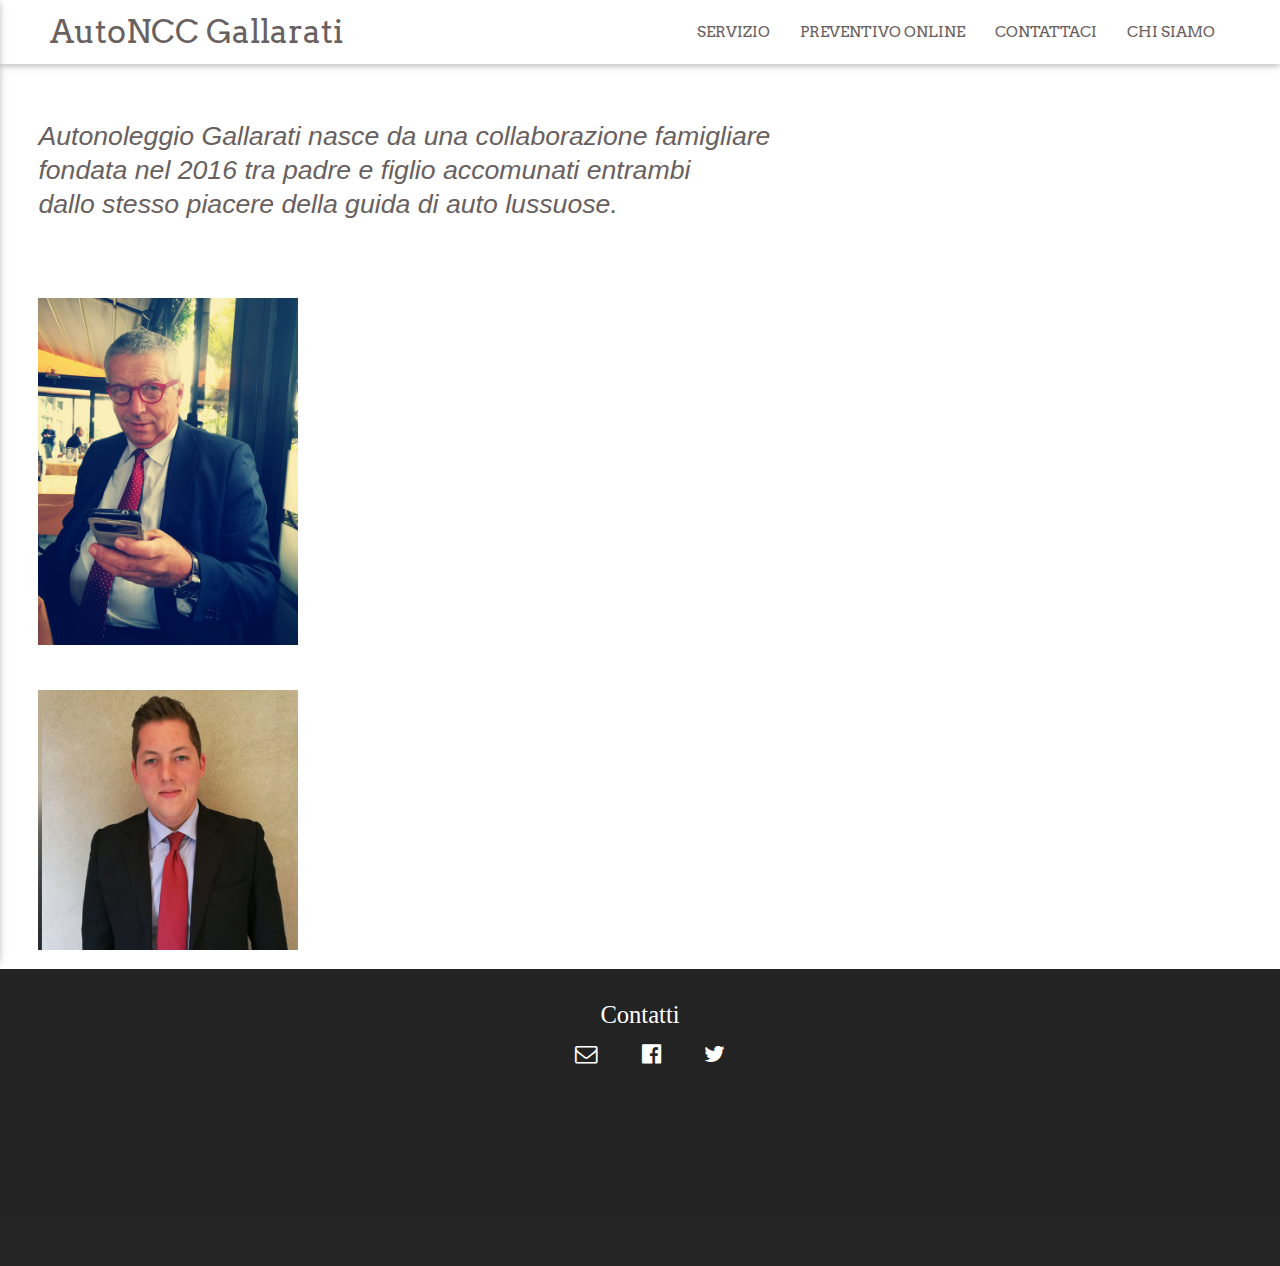
<file: chi_siamo.html>
<!DOCTYPE HTML>
<HTML>
<HEAD>
	<meta http-equiv="Content-Type" content="text/html; charset=UTF-8"/>
  <meta name="viewport" content="width=device-width, initial-scale=1, maximum-scale=1.0, user-scalable=no"/>
  <title>Autoservice Gallarati | autonoleggio con conducente, transfer e disposizione per eventi</title>
  <meta name="description" content="Noleggia un auto con conducente, quando desideri e ovunque tu sia a prezzi convenienti"/> 

  <!-- CSS  -->
  <link href="https://fonts.googleapis.com/icon?family=Material+Icons" rel="stylesheet">
  <link href="css/materialize.css" type="text/css" rel="stylesheet" media="screen,projection"/>
  <link href="css/style.css" type="text/css" rel="stylesheet" media="screen,projection"/>

<!-- google fonts-->
  <link href="https://fonts.googleapis.com/css?family=Arvo:400i|Handlee" rel="stylesheet">

  <!-- fonts awesome-->
  <link rel="stylesheet" href="font-awesome/css/font-awesome.min.css">
	
	
	
</HEAD>
<BODY LANG="it-IT" DIR="LTR">

<!--sumome-->
<script src="//load.sumome.com/" data-sumo-site-id="ecab256ad79005ec020a02e7274d483045ebe5875250c54cc8be2572bfbb3ebf" async="async"></script>

<!-- fixed navbar-->
  <div class="navbar-fixed">
    <nav>
      <div class="nav-wrapper white">
        <a href="index.html" class="brand-logo">AutoNCC Gallarati</a>
        <a href="#" data-activates="mobile-demo" class="button-collapse"><i class="material-icons">menu</i></a>
        <ul class="right hide-on-med-and-down">
          <li><a href="servizi.html">SERVIZIO</a></li>
          <li><a href="https://autoservicegallarati.typeform.com/to/vzFYpQ" data-mode="2" target="_blank">PREVENTIVO ONLINE</a></li>
          <li><a href="con_tattaci.html">CONTATTACI</a></li>
          <li><a href="chi_siamo.html">CHI SIAMO</a></li>
        </ul>
      <ul class="side-nav" id="mobile-demo">
        <li><a href="servizi.html">SERVIZIO</a></li>
          <li><a href="https://autoservicegallarati.typeform.com/to/vzFYpQ" data-mode="2" target="_blank">PREVENTIVO ONLINE</a></li>
          <li><a href="con_tattaci.html">CONTATTACI</a></li>
          <li><a href="chi_siamo.html">CHI SIAMO</a></li>
        </ul>
      </ul>
      </div>
    </nav>
  </div>

<div class= "container-pers">
<P STYLE="margin-top: 1.5cm"> <p align="left"><FONT COLOR="#696060"><FONT FACE="Arimo, sans-serif"><FONT SIZE=5 STYLE="font-size: 20pt"><I><SPAN STYLE="font-weight: normal">Autonoleggio
Gallarati nasce da una collaborazione famigliare<br>fondata nel 2016 tra
padre e figlio accomunati entrambi<br> dallo stesso piacere della guida
di auto lussuose.</SPAN></I></FONT></FONT></FONT></P>
<p style="margin-bottom: 2cm"></p>
</div>

<!--foto-->
<div class="container-pers">
<img class="materialboxed" data-caption="CEO" width="260" src="chi_siamo_html_492e9519.jpg"><br><br>

  
  <div class="margin-bottom:1cm"><img class="materialboxed" data-caption="The great driver" width="260"  style="margin-bottom:0.5cm" src="chi_siamo_html_63.jpg"></div>
</div>

  

<!--footer-->
  <footer class="page-footer ">
    <div class="container">
      <div class="row">
        <div class="col l12 s12 center">
          <h5 class="white-text">Contatti</h5>
          <a href="mailto:autorentgallarati@libero.it" class="social-icon"><i class="fa fa-envelope-o"></i></a>
         <a href="https://www.facebook.com" class="social-icon"><i class="fa fa-facebook-official" aria-hidden="true"></i></a>
         <a href="https://twitter.com" class="social-icon"><i class="fa fa-twitter" aria-hidden="true"></i>
          <p class="grey-text text-lighten-4"></p>


        </div>
        
      </div>
    </div>
    <div class="footer-copyright">
      <div class="container">
     2017 &copyright <a class="brown-text text-lighten-3" href="http://materializecss.com">hp</a>
      </div>
    </div>
  </footer>
 
 <!--  Scripts-->
  <script src="https://code.jquery.com/jquery-2.1.1.min.js"></script>
  <script src="js/materialize.js"></script>
  <script src="js/init.js"></script>
  <script>(function(){var qs,js,q,s,d=document,gi=d.getElementById,ce=d.createElement,gt=d.getElementsByTagName,id='typef_orm',b='https://s3-eu-west-1.amazonaws.com/share.typeform.com/';if(!gi.call(d,id)){js=ce.call(d,'script');js.id=id;js.src=b+'share.js';q=gt.call(d,'script')[0];q.parentNode.insertBefore(js,q)}id=id+'_';if(!gi.call(d,id)){qs=ce.call(d,'link');qs.rel='stylesheet';qs.id=id;qs.href=b+'share-button.css';s=gt.call(d,'head')[0];s.appendChild(qs,s)}})()</script>


</BODY>
</HTML>
</file>
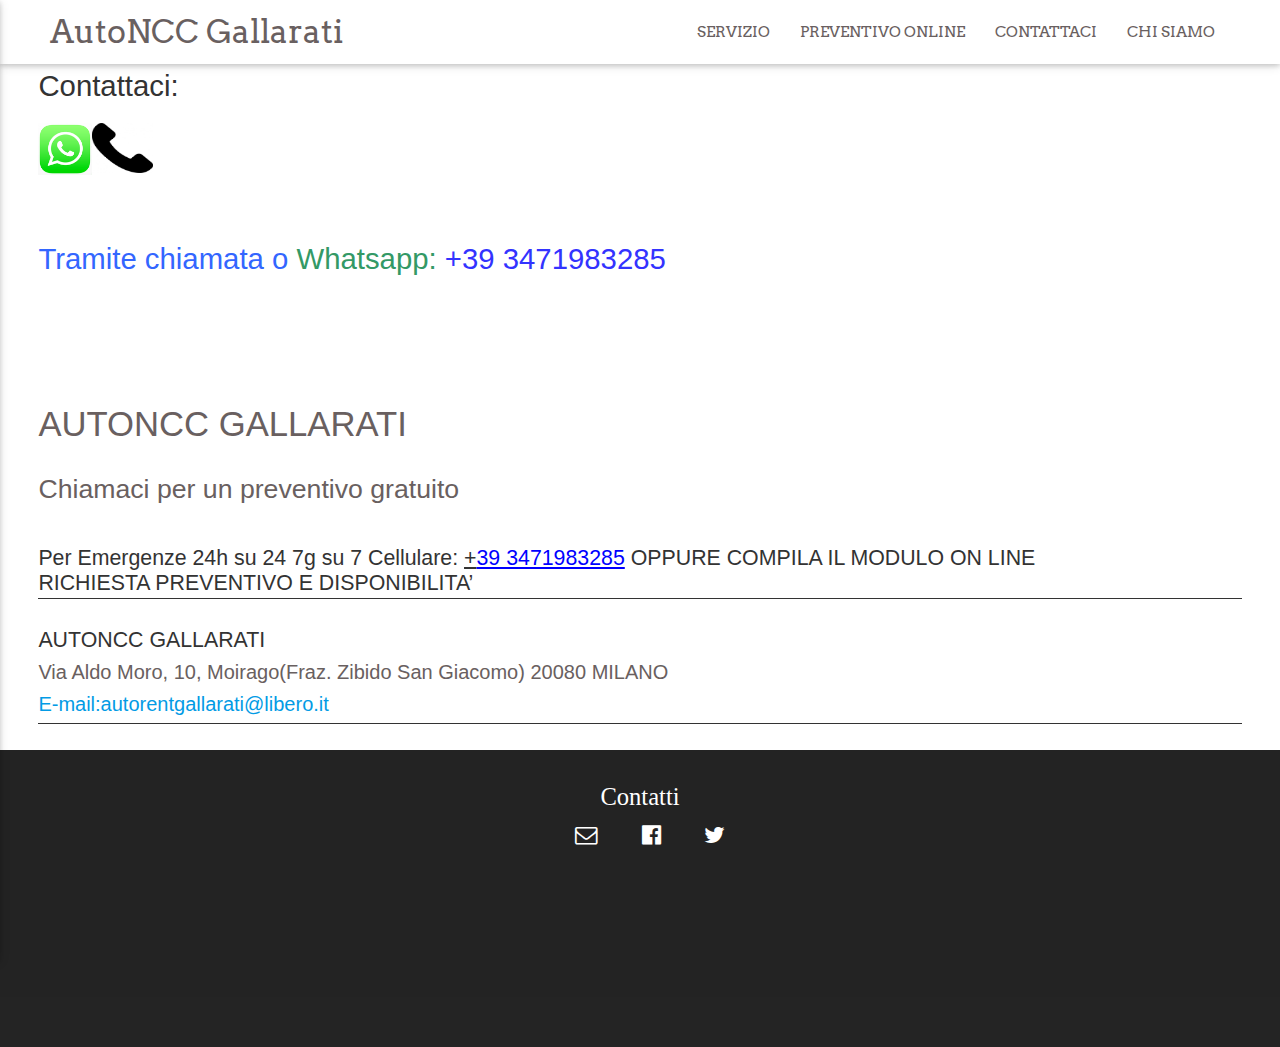
<file: con_tattaci.html>
<!DOCTYPE HTML>
<HTML>
<HEAD>

  <meta http-equiv="Content-Type" content="text/html; charset=UTF-8"/>
  <meta name="viewport" content="width=device-width, initial-scale=1, maximum-scale=1.0, user-scalable=no"/>
  <title>Autoservice Gallarati | autonoleggio con conducente, transfer e disposizione per eventi</title>
  <meta name="description" content="Noleggia un auto con conducente, quando desideri e ovunque tu sia a prezzi convenienti"/> 

  <!-- CSS  -->
  <link href="https://fonts.googleapis.com/icon?family=Material+Icons" rel="stylesheet">
  <link href="css/materialize.css" type="text/css" rel="stylesheet" media="screen,projection"/>
  <link href="css/style.css" type="text/css" rel="stylesheet" media="screen,projection"/>

<!-- google fonts-->
  <link href="https://fonts.googleapis.com/css?family=Arvo:400i|Handlee" rel="stylesheet">

  <!-- fonts awesome-->
  <link rel="stylesheet" href="font-awesome/css/font-awesome.min.css">

</HEAD>
<BODY LANG="it-IT" DIR="LTR">
<!--sumome-->
<script src="//load.sumome.com/" data-sumo-site-id="ecab256ad79005ec020a02e7274d483045ebe5875250c54cc8be2572bfbb3ebf" async="async"></script>

<!-- fixed navbar-->
  <div class="navbar-fixed">
    <nav>
      <div class="nav-wrapper white">
        <a href="index.html" class="brand-logo">AutoNCC Gallarati</a>
        <a href="#" data-activates="mobile-demo" class="button-collapse"><i class="material-icons">menu</i></a>
        <ul class="right hide-on-med-and-down">
          <li><a href="servizi.html">SERVIZIO</a></li>
          <li><a href="https://autoservicegallarati.typeform.com/to/vzFYpQ" data-mode="2" target="_blank">PREVENTIVO ONLINE</a></li>
          <li><a href="con_tattaci.html">CONTATTACI</a></li>
          <li><a href="chi_siamo.html">CHI SIAMO</a></li>
        </ul>
      <ul class="side-nav" id="mobile-demo">
        <li><a href="servizi.htmal">SERVIZIO</a></li>
          <li><a href="https://autoservicegallarati.typeform.com/to/vzFYpQ" data-mode="2" target="_blank">PREVENTIVO ONLINE</a></li>
          <li><a href="con_tattaci.html">CONTATTACI</a></li>
          <li><a href="chi_siamo.html">CHI SIAMO</a></li>
        </ul>
      </ul>
      </div>
    </nav>
  </div>


<div class="container-pers"
<H1 CLASS="western" STYLE="font-weight: normal"><FONT COLOR="#333333"><FONT FACE="Arimo, sans-serif"><FONT SIZE=6 STYLE="font-size: 22pt">Contattaci:</FONT></FONT></FONT></H1>

<P STYLE="font-weight: normal"><IMG SRC="con_tattaci_html_m3ac47689.png" NAME="immagini1" ALIGN=LEFT WIDTH=54 HEIGHT=52 BORDER=0><IMG SRC="con_tattaci_html_m6fa54232.jpg" NAME="immagini2" ALIGN=LEFT WIDTH=61 HEIGHT=50 BORDER=0><BR><BR>
</P>
<H1 CLASS="western" STYLE="font-weight: normal"><FONT COLOR="#333333"><FONT FACE="Roboto Slab, serif"><FONT SIZE=6 STYLE="font-size: 22pt"><FONT COLOR="#3366ff"><FONT FACE="Arimo, sans-serif"><SPAN STYLE="font-style: normal">Tramite chiamata
o </SPAN></FONT></FONT><FONT COLOR="#339966"><FONT FACE="Arimo, sans-serif"><SPAN STYLE="font-style: normal">Whatsapp:
</SPAN></FONT></FONT><FONT COLOR="#3333ff"><FONT FACE="Arimo, sans-serif"><SPAN STYLE="font-style: normal">+39
</SPAN></FONT></FONT><STRONG><FONT COLOR="#3333ff"><SPAN STYLE="text-decoration: none"><FONT FACE="Arimo, sans-serif"><SPAN STYLE="font-style: normal"><SPAN STYLE="font-weight: normal">3471983285</SPAN></SPAN></FONT></SPAN></FONT></STRONG></FONT></FONT></FONT></H1>
<P STYLE="font-weight: normal"><BR><BR>
</P>

<H3 CLASS="western" STYLE="margin-top: 0cm; margin-bottom: 0.4cm; font-style: normal; font-weight: normal; line-height: 120%; widows: 2; orphans: 2">
<FONT COLOR="#696060"><FONT FACE="Arimo, sans-serif"><FONT SIZE=10 STYLE="font-size: 26pt; ">AUTONCC
GALLARATI</FONT></FONT></FONT></H3>
<H4 CLASS="western" STYLE="margin-top: 0cm; margin-bottom: 0.4cm; line-height: 120%; widows: 2; orphans: 2">
<STRONG><FONT COLOR="#696060"><FONT FACE="Arimo, sans-serif"><FONT SIZE=5 STYLE="font-size: 20pt"><SPAN STYLE="font-style: normal"><SPAN STYLE="font-weight: normal">Chiamaci
per un preventivo gratuito</SPAN></SPAN></FONT></FONT></FONT></STRONG></H4>
<P STYLE="margin-bottom: 0.69cm; border-top: none; border-bottom: 1px solid #333333; border-left: none; border-right: none; padding-top: 0cm; padding-bottom: 0.05cm; padding-left: 0cm; padding-right: 0cm; line-height: 150%; widows: 2; orphans: 2">
<A HREF="tel:+390294754161" TARGET="_blank"><FONT COLOR="#333333"><SPAN STYLE="text-decoration: none"><FONT FACE="Arimo, sans-serif"><FONT SIZE=3><SPAN STYLE="font-style: normal"><SPAN STYLE="font-weight: normal"><BR></SPAN></SPAN></FONT></FONT></SPAN></FONT></A><STRONG><EM><FONT COLOR="#333333"><FONT FACE="Arimo, sans-serif"><FONT SIZE=4 STYLE="font-size: 16pt"><SPAN STYLE="font-style: normal"><SPAN STYLE="font-weight: normal">Per
Emergenze 24h su 24 7g su 7 C</SPAN></SPAN></FONT></FONT></FONT></EM></STRONG><STRONG><FONT COLOR="#333333"><FONT FACE="Arimo, sans-serif"><FONT SIZE=4 STYLE="font-size: 16pt"><SPAN STYLE="font-style: normal"><SPAN STYLE="font-weight: normal">ellulare:
</SPAN></SPAN></FONT></FONT></FONT></STRONG><A HREF="tel:+393466917545" TARGET="_blank"><FONT COLOR="#333333"><SPAN STYLE="text-decoration: none"><FONT FACE="Arimo, sans-serif"><FONT SIZE=4 STYLE="font-size: 16pt"><SPAN STYLE="font-style: normal"><U><SPAN STYLE="font-weight: normal">+</SPAN></U></SPAN></FONT></FONT></SPAN></FONT><FONT COLOR="#0000ff"><SPAN STYLE="text-decoration: none"><FONT FACE="Arimo, sans-serif"><FONT SIZE=4 STYLE="font-size: 16pt"><SPAN STYLE="font-style: normal"><U><SPAN STYLE="font-weight: normal"><SPAN STYLE="text-decoration: none">39
3</SPAN></SPAN></U></SPAN></FONT></FONT></SPAN></FONT></A><FONT COLOR="#0000ff"><SPAN STYLE="text-decoration: none"><FONT FACE="Arimo, sans-serif"><FONT SIZE=4 STYLE="font-size: 16pt"><SPAN STYLE="font-style: normal"><U><SPAN STYLE="font-weight: normal"><SPAN STYLE="text-decoration: none">471983285</SPAN></SPAN></U></SPAN></FONT></FONT></SPAN></FONT><FONT COLOR="#0000ff"><SPAN STYLE="text-decoration: none"><FONT FACE="Arimo, sans-serif"><FONT SIZE=4 STYLE="font-size: 16pt"><SPAN STYLE="font-style: normal"><SPAN STYLE="font-weight: normal">
</SPAN></SPAN></FONT></FONT></SPAN></FONT><EM><STRONG><FONT COLOR="#333333"><FONT FACE="Arimo, sans-serif"><FONT SIZE=4 STYLE="font-size: 16pt"><SPAN STYLE="font-style: normal"><SPAN STYLE="font-weight: normal">OPPURE
COMPILA IL MODULO ON LINE<BR>RICHIESTA PREVENTIVO E DISPONIBILITA&rsquo;</SPAN></SPAN></FONT></FONT></FONT></STRONG></EM></P>
<P STYLE="margin-bottom: 0.69cm; border-top: none; border-bottom: 1px solid #333333; border-left: none; border-right: none; padding-top: 0cm; padding-bottom: 0.05cm; padding-left: 0cm; padding-right: 0cm; widows: 2; orphans: 2">
<STRONG><FONT COLOR="#333333"><FONT FACE="Arimo, sans-serif"><FONT SIZE=4 STYLE="font-size: 16pt"><SPAN STYLE="font-style: normal"><SPAN STYLE="font-weight: normal"><FONT COLOR="#333333"><SPAN STYLE="font-style: normal">AUTONCC
GALLARATI</SPAN></FONT></SPAN></SPAN></FONT></FONT></FONT></STRONG><FONT COLOR="#333333"><FONT FACE="Arimo, sans-serif"><FONT SIZE=4 STYLE="font-size: 16pt"><SPAN STYLE="font-style: normal"><SPAN STYLE="font-weight: normal"><BR></SPAN></SPAN></FONT></FONT></FONT><FONT COLOR="#696060"><FONT FACE="Arimo, sans-serif"><FONT SIZE=4 STYLE="font-size: 15pt"><SPAN STYLE="font-style: normal"><SPAN STYLE="font-weight: normal">Via
Aldo Moro, 10, Moirago(Fraz. Zibido San Giacomo) 20080
MILANO<BR><a href="mailto:autorentgallarati@libero.it">E-mail:autorentgallarati@libero.it</a></SPAN></SPAN></FONT></FONT></FONT></P>
</div>

<!--footer-->
  <footer class="page-footer ">
    <div class="container">
      <div class="row">
        <div class="col l12 s12 center">
          <h5 class="white-text">Contatti</h5>
          <a href="mailto:autorentgallarati@libero.it" class="social-icon"><i class="fa fa-envelope-o"></i></a>
         <a href="https://www.facebook.com" class="social-icon"><i class="fa fa-facebook-official" aria-hidden="true"></i></a>
         <a href="https://twitter.com" class="social-icon"><i class="fa fa-twitter" aria-hidden="true"></i>
          <p class="grey-text text-lighten-4"></p>


        </div>
        
      </div>
    </div>
     <div class="footer-copyright">
            <div class="container">
            © 2017 Copyright 
            <a class="grey-text text-lighten-4 right" href="#!">More Links</a>
            </div>
          
  </footer>
            
            <!--  Scripts-->
  <script src="https://code.jquery.com/jquery-2.1.1.min.js"></script>
  <script src="js/materialize.js"></script>
  <script src="js/init.js"></script>
  <script>(function(){var qs,js,q,s,d=document,gi=d.getElementById,ce=d.createElement,gt=d.getElementsByTagName,id='typef_orm',b='https://s3-eu-west-1.amazonaws.com/share.typeform.com/';if(!gi.call(d,id)){js=ce.call(d,'script');js.id=id;js.src=b+'share.js';q=gt.call(d,'script')[0];q.parentNode.insertBefore(js,q)}id=id+'_';if(!gi.call(d,id)){qs=ce.call(d,'link');qs.rel='stylesheet';qs.id=id;qs.href=b+'share-button.css';s=gt.call(d,'head')[0];s.appendChild(qs,s)}})()</script>


</BODY>
</HTML>
</file>
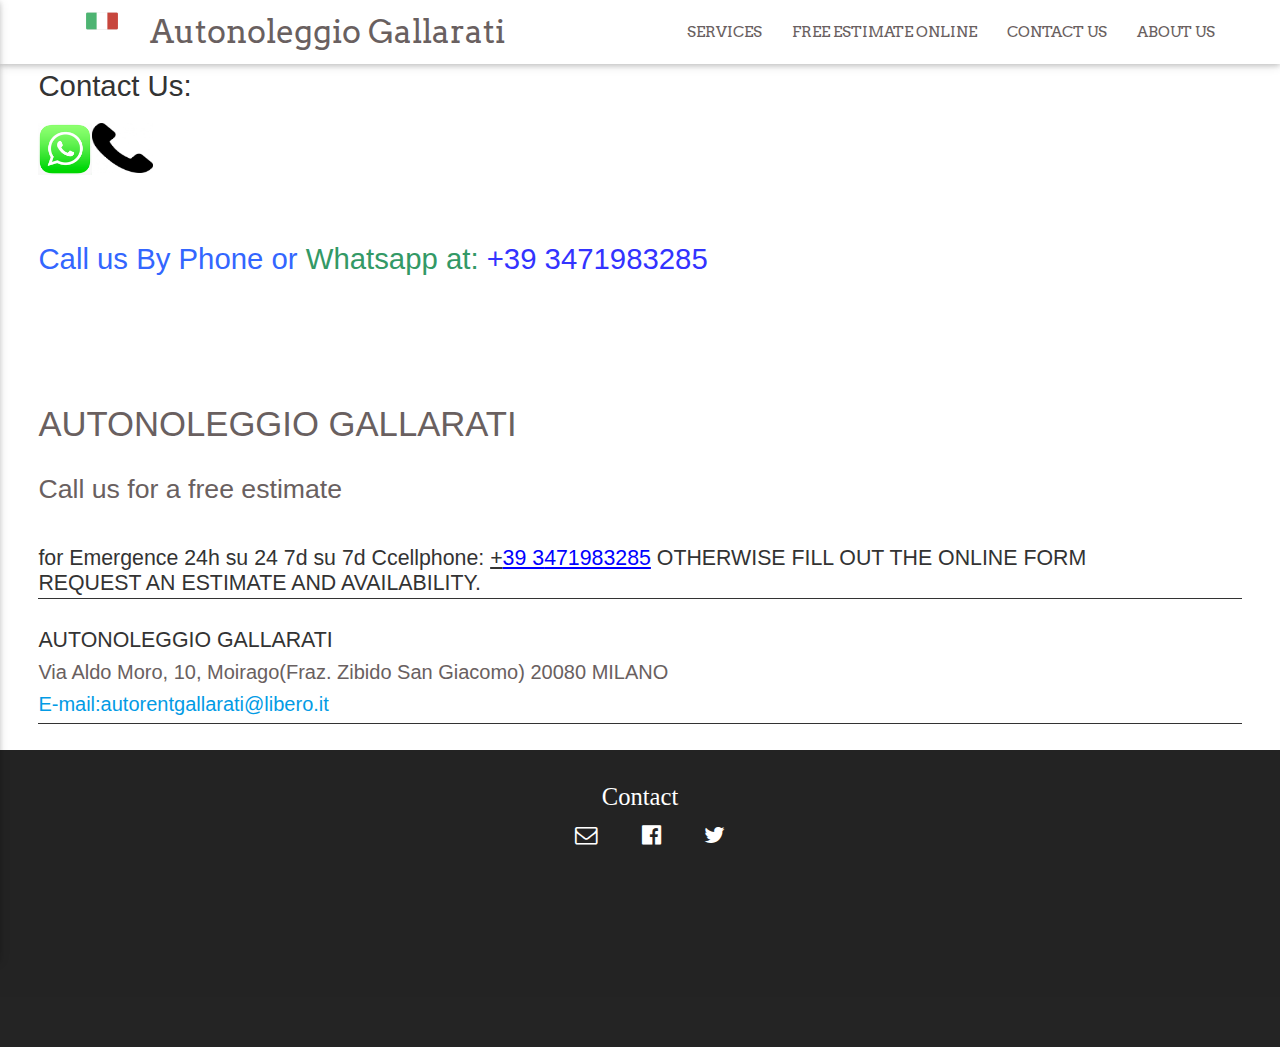
<file: contact_us.html>
<!DOCTYPE HTML>
<HTML lang="EN">
<HEAD>

  <meta http-equiv="Content-Type" content="text/html; charset=UTF-8"/>
  <meta name="viewport" content="width=device-width, initial-scale=1, maximum-scale=1.0, user-scalable=no"/>
  <title>Autoservice Gallarati | Hire a car with driver, transfers and  Private services within the city</title>
  <meta name="description" content="Hire a car with driver, when you desire and wherever you are! at Convenience fees"/> 

  <!-- CSS  -->
  <link href="https://fonts.googleapis.com/icon?family=Material+Icons" rel="stylesheet">
  <link href="css/materialize.css" type="text/css" rel="stylesheet" media="screen,projection"/>
  <link href="css/style.css" type="text/css" rel="stylesheet" media="screen,projection"/>

<!-- google fonts-->
  <link href="https://fonts.googleapis.com/css?family=Arvo:400i|Handlee" rel="stylesheet">

  <!-- fonts awesome-->
  <link rel="stylesheet" href="font-awesome/css/font-awesome.min.css">

</HEAD>
<BODY LANG="it-IT" DIR="LTR">
<!--sumome-->
<script src="//load.sumome.com/" data-sumo-site-id="ecab256ad79005ec020a02e7274d483045ebe5875250c54cc8be2572bfbb3ebf" async="async"></script>

<!-- fixed navbar-->
  <div class="navbar-fixed">
    <nav>
      <div class="nav-wrapper white">
      <a href="index.html">==$0 <img src="italy.jpg"></a>==$0
        <a href="index_english.html" class="brand-logo">Autonoleggio Gallarati</a>
        <a href="#" data-activates="mobile-demo" class="button-collapse"><i class="material-icons">menu</i></a>
        <ul class="right hide-on-med-and-down">
          <li><a href="servizi.html">SERVICES</a></li>
          <li><a href="https://autoservicegallarati.typeform.com/to/vzFYpQ" data-mode="2" target="_blank">FREE ESTIMATE ONLINE</a></li>
          <li><a href="contact_us.html">CONTACT US</a></li>
          <li><a href="chi_siamo.html">ABOUT US</a></li>
        </ul>
      <ul class="side-nav" id="mobile-demo">
        <li><a href="servizi.html">SERVICES</a></li>
          <li><a href="https://autoservicegallarati.typeform.com/to/vzFYpQ" data-mode="2" target="_blank">FREE ESTIMATE ONLINE</a></li>
          <li><a href="con_tattaci.html">CONTACT US</a></li>
          <li><a href="chi_siamo.html">ABOUT US</a></li>
        </ul>
      </ul>
      </div>
    </nav>
  </div>


<div class="container-pers"
<H1 CLASS="western" STYLE="font-weight: normal"><FONT COLOR="#333333"><FONT FACE="Arimo, sans-serif"><FONT SIZE=6 STYLE="font-size: 22pt">Contact Us:</FONT></FONT></FONT></H1>

<P STYLE="font-weight: normal"><IMG SRC="con_tattaci_html_m3ac47689.png" NAME="immagini1" ALIGN=LEFT WIDTH=54 HEIGHT=52 BORDER=0><IMG SRC="con_tattaci_html_m6fa54232.jpg" NAME="immagini2" ALIGN=LEFT WIDTH=61 HEIGHT=50 BORDER=0><BR><BR>
</P>
<H1 CLASS="western" STYLE="font-weight: normal"><FONT COLOR="#333333"><FONT FACE="Roboto Slab, serif"><FONT SIZE=6 STYLE="font-size: 22pt"><FONT COLOR="#3366ff"><FONT FACE="Arimo, sans-serif"><SPAN STYLE="font-style: normal">Call us By Phone 
or </SPAN></FONT></FONT><FONT COLOR="#339966"><FONT FACE="Arimo, sans-serif"><SPAN STYLE="font-style: normal">Whatsapp at:
</SPAN></FONT></FONT><FONT COLOR="#3333ff"><FONT FACE="Arimo, sans-serif"><SPAN STYLE="font-style: normal">+39
</SPAN></FONT></FONT><STRONG><FONT COLOR="#3333ff"><SPAN STYLE="text-decoration: none"><FONT FACE="Arimo, sans-serif"><SPAN STYLE="font-style: normal"><SPAN STYLE="font-weight: normal">3471983285</SPAN></SPAN></FONT></SPAN></FONT></STRONG></FONT></FONT></FONT></H1>
<P STYLE="font-weight: normal"><BR><BR>
</P>

<H3 CLASS="western" STYLE="margin-top: 0cm; margin-bottom: 0.4cm; font-style: normal; font-weight: normal; line-height: 120%; widows: 2; orphans: 2">
<FONT COLOR="#696060"><FONT FACE="Arimo, sans-serif"><FONT SIZE=10 STYLE="font-size: 26pt; ">AUTONOLEGGIO
GALLARATI</FONT></FONT></FONT></H3>
<H4 CLASS="western" STYLE="margin-top: 0cm; margin-bottom: 0.4cm; line-height: 120%; widows: 2; orphans: 2">
<STRONG><FONT COLOR="#696060"><FONT FACE="Arimo, sans-serif"><FONT SIZE=5 STYLE="font-size: 20pt"><SPAN STYLE="font-style: normal"><SPAN STYLE="font-weight: normal">Call us for a free estimate</SPAN></SPAN></FONT></FONT></FONT></STRONG></H4>
<P STYLE="margin-bottom: 0.69cm; border-top: none; border-bottom: 1px solid #333333; border-left: none; border-right: none; padding-top: 0cm; padding-bottom: 0.05cm; padding-left: 0cm; padding-right: 0cm; line-height: 150%; widows: 2; orphans: 2">
<A HREF="tel:+390294754161" TARGET="_blank"><FONT COLOR="#333333"><SPAN STYLE="text-decoration: none"><FONT FACE="Arimo, sans-serif"><FONT SIZE=3><SPAN STYLE="font-style: normal"><SPAN STYLE="font-weight: normal"><BR></SPAN></SPAN></FONT></FONT></SPAN></FONT></A><STRONG><EM><FONT COLOR="#333333"><FONT FACE="Arimo, sans-serif"><FONT SIZE=4 STYLE="font-size: 16pt"><SPAN STYLE="font-style: normal"><SPAN STYLE="font-weight: normal">for
Emergence 24h su 24 7d su 7d C</SPAN></SPAN></FONT></FONT></FONT></EM></STRONG><STRONG><FONT COLOR="#333333"><FONT FACE="Arimo, sans-serif"><FONT SIZE=4 STYLE="font-size: 16pt"><SPAN STYLE="font-style: normal"><SPAN STYLE="font-weight: normal">cellphone:
</SPAN></SPAN></FONT></FONT></FONT></STRONG><A HREF="tel:+393466917545" TARGET="_blank"><FONT COLOR="#333333"><SPAN STYLE="text-decoration: none"><FONT FACE="Arimo, sans-serif"><FONT SIZE=4 STYLE="font-size: 16pt"><SPAN STYLE="font-style: normal"><U><SPAN STYLE="font-weight: normal">+</SPAN></U></SPAN></FONT></FONT></SPAN></FONT><FONT COLOR="#0000ff"><SPAN STYLE="text-decoration: none"><FONT FACE="Arimo, sans-serif"><FONT SIZE=4 STYLE="font-size: 16pt"><SPAN STYLE="font-style: normal"><U><SPAN STYLE="font-weight: normal"><SPAN STYLE="text-decoration: none">39
3</SPAN></SPAN></U></SPAN></FONT></FONT></SPAN></FONT></A><FONT COLOR="#0000ff"><SPAN STYLE="text-decoration: none"><FONT FACE="Arimo, sans-serif"><FONT SIZE=4 STYLE="font-size: 16pt"><SPAN STYLE="font-style: normal"><U><SPAN STYLE="font-weight: normal"><SPAN STYLE="text-decoration: none">471983285</SPAN></SPAN></U></SPAN></FONT></FONT></SPAN></FONT><FONT COLOR="#0000ff"><SPAN STYLE="text-decoration: none"><FONT FACE="Arimo, sans-serif"><FONT SIZE=4 STYLE="font-size: 16pt"><SPAN STYLE="font-style: normal"><SPAN STYLE="font-weight: normal">
</SPAN></SPAN></FONT></FONT></SPAN></FONT><EM><STRONG><FONT COLOR="#333333"><FONT FACE="Arimo, sans-serif"><FONT SIZE=4 STYLE="font-size: 16pt"><SPAN STYLE="font-style: normal"><SPAN STYLE="font-weight: normal">OTHERWISE FILL OUT THE ONLINE FORM
<BR>REQUEST AN ESTIMATE AND AVAILABILITY.</SPAN></SPAN></FONT></FONT></FONT></STRONG></EM></P>
<P STYLE="margin-bottom: 0.69cm; border-top: none; border-bottom: 1px solid #333333; border-left: none; border-right: none; padding-top: 0cm; padding-bottom: 0.05cm; padding-left: 0cm; padding-right: 0cm; widows: 2; orphans: 2">
<STRONG><FONT COLOR="#333333"><FONT FACE="Arimo, sans-serif"><FONT SIZE=4 STYLE="font-size: 16pt"><SPAN STYLE="font-style: normal"><SPAN STYLE="font-weight: normal"><FONT COLOR="#333333"><SPAN STYLE="font-style: normal">AUTONOLEGGIO
GALLARATI</SPAN></FONT></SPAN></SPAN></FONT></FONT></FONT></STRONG><FONT COLOR="#333333"><FONT FACE="Arimo, sans-serif"><FONT SIZE=4 STYLE="font-size: 16pt"><SPAN STYLE="font-style: normal"><SPAN STYLE="font-weight: normal"><BR></SPAN></SPAN></FONT></FONT></FONT><FONT COLOR="#696060"><FONT FACE="Arimo, sans-serif"><FONT SIZE=4 STYLE="font-size: 15pt"><SPAN STYLE="font-style: normal"><SPAN STYLE="font-weight: normal">Via
Aldo Moro, 10, Moirago(Fraz. Zibido San Giacomo) 20080
MILANO<BR><a href="mailto:autorentgallarati@libero.it">E-mail:autorentgallarati@libero.it</a></SPAN></SPAN></FONT></FONT></FONT></P>
</div>

<!--footer-->
  <footer class="page-footer ">
    <div class="container">
      <div class="row">
        <div class="col l12 s12 center">
          <h5 class="white-text">Contact</h5>
          <a href="mailto:autorentgallarati@libero.it" class="social-icon"><i class="fa fa-envelope-o"></i></a>
         <a href="https://www.facebook.com" class="social-icon"><i class="fa fa-facebook-official" aria-hidden="true"></i></a>
         <a href="https://twitter.com" class="social-icon"><i class="fa fa-twitter" aria-hidden="true"></i>
          <p class="grey-text text-lighten-4"></p>


        </div>
        
      </div>
    </div>
     <div class="footer-copyright">
            <div class="container">
            © 2017 Copyright 
            <a class="grey-text text-lighten-4 right" href="#!">More Links</a>
            </div>
          
  </footer>
            
            <!--  Scripts-->
  <script src="https://code.jquery.com/jquery-2.1.1.min.js"></script>
  <script src="js/materialize.js"></script>
  <script src="js/init.js"></script>
  <script>(function(){var qs,js,q,s,d=document,gi=d.getElementById,ce=d.createElement,gt=d.getElementsByTagName,id='typef_orm',b='https://s3-eu-west-1.amazonaws.com/share.typeform.com/';if(!gi.call(d,id)){js=ce.call(d,'script');js.id=id;js.src=b+'share.js';q=gt.call(d,'script')[0];q.parentNode.insertBefore(js,q)}id=id+'_';if(!gi.call(d,id)){qs=ce.call(d,'link');qs.rel='stylesheet';qs.id=id;qs.href=b+'share-button.css';s=gt.call(d,'head')[0];s.appendChild(qs,s)}})()</script>


</BODY>
</HTML>
</file>
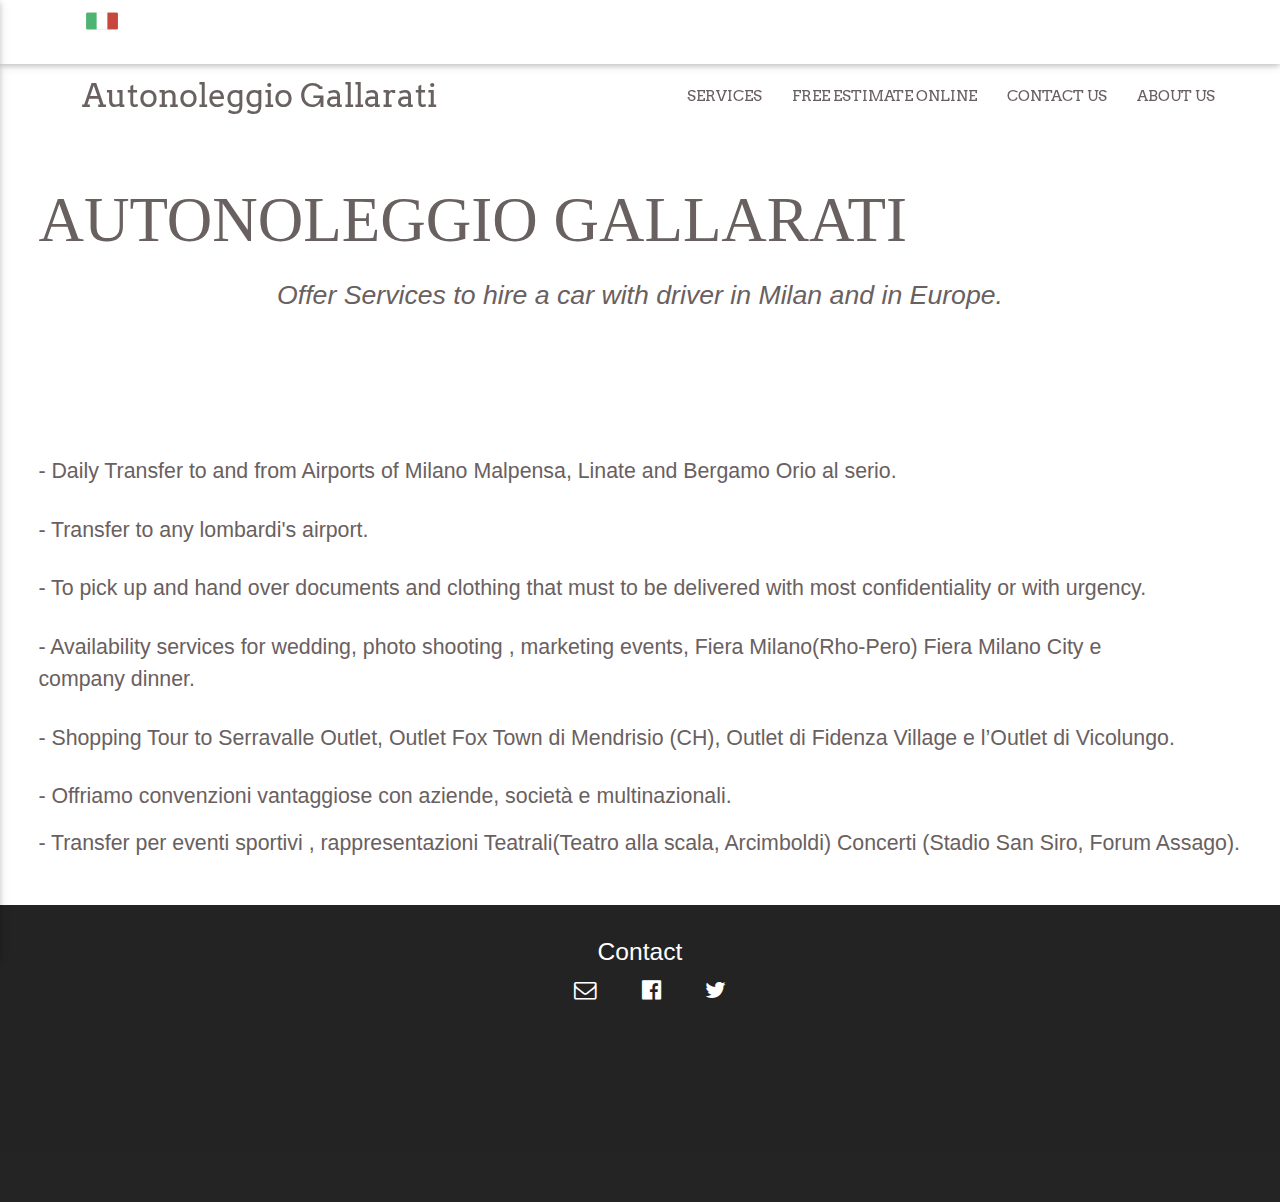
<file: service.html>
<!DOCTYPE HTML>
<HTML lang="en">
<HEAD>
	
  <meta http-equiv="Content-Type" content="text/html; charset=UTF-8"/>
  <meta name="viewport" content="width=device-width, initial-scale=1, maximum-scale=1.0, user-scalable=no"/>
  <title>Autonoleggio Gallarati | Hire a car with driver, transfers and  Private services within the city</title>
  <meta name="description" content="Noleggia un auto con conducente, quando desideri e ovunque tu sia a prezzi convenienti"/> 

  <!-- CSS  -->
  <link href="https://fonts.googleapis.com/icon?family=Material+Icons" rel="stylesheet">
  <link href="css/materialize.css" type="text/css" rel="stylesheet" media="screen,projection"/>
  <link href="css/style.css" type="text/css" rel="stylesheet" media="screen,projection"/>

<!-- google fonts-->
  <link href="https://fonts.googleapis.com/css?family=Arvo:400i|Handlee" rel="stylesheet">

  <!-- fonts awesome-->
  <link rel="stylesheet" href="font-awesome/css/font-awesome.min.css">

</HEAD>
<BODY LANG="it-IT" DIR="LTR">
<!--sumome-->
<script src="//load.sumome.com/" data-sumo-site-id="ecab256ad79005ec020a02e7274d483045ebe5875250c54cc8be2572bfbb3ebf" async="async"></script>

<!-- fixed navbar-->
  <div class="navbar-fixed">
    <nav>
      <div class="nav-wrapper white">
      <a href="index.html">==$0 <img src="italy.jpg"><br></a>==$0
        <a href="index.html" class="brand-logo">Autonoleggio Gallarati</a>
        <a href="#" data-activates="mobile-demo" class="button-collapse"><i class="material-icons">==$0menu</i></a>
        <ul class="right hide-on-med-and-down">
          <li><a href="service.html">SERVICES</a></li>
          <li><a href="https://autoservicegallarati.typeform.com/to/vzFYpQ" data-mode="2" target="_blank">FREE ESTIMATE ONLINE</a></li>
          <li><a href="contact_us.html">CONTACT US</a></li>
          <li><a href="chi_siamo.html">ABOUT US</a></li>
        </ul>
      <ul class="side-nav" id="mobile-demo">
        <li><a href="service.html">SERVICES</a></li>
          <li><a href="https://autoservicegallarati.typeform.com/to/vzFYpQ" data-mode="2" target="_blank">FREE ESTIMATE ONLINE</a></li>
          <li><a href="contact_us.html">CONTACT US</a></li>
          <li><a href="chi_siamo.html">ABOUT US</a></li>
        </ul>
      </ul>
      </div>
    </nav>
  </div>

	
</HEAD>
<BODY LANG="it-IT" DIR="LTR">

<P ALIGN=CENTER STYLE="margin-bottom: 0cm"><BR>
</P>
<P ALIGN=CENTER STYLE="margin-bottom: 0cm"><BR>
</P>
<div class="container-pers">
<h1> <font  font-family="Arvo" COLOR="#696060">AUTONOLEGGIO
GALLARATI</h1> <P ALIGN=CENTER STYLE="margin-bottom: 0cm"><FONT COLOR="#696060"><FONT FACE="Arimo, sans-serif"><FONT SIZE=5 STYLE="font-size: 20pt"><font-side: 3cm><I <i>Offer Services to hire a car with driver in Milan and
in Europe.</i>
</div>

<P ALIGN=CENTER STYLE="margin-bottom: 0cm"><BR>
</P>

<P ALIGN=CENTER STYLE="margin-bottom: 0cm"><BR>
</P>
<div class="container-pers">
<UL><li>
	<LI><P ALIGN=left STYLE="margin-bottom: 0cm"><FONT FACE="Arimo, sans-serif"><FONT SIZE=4 STYLE="font-size: 16pt">- Daily Transfer
	to and from  Airports of Milano Malpensa, Linate and
	Bergamo Orio al serio.</FONT></FONT></P>
	<P ALIGN=left STYLE="margin-bottom: 0cm"></P>
	<LI><P ALIGN= STYLE="margin-bottom: 0cm"><FONT FACE="Arimo, sans-serif"><FONT SIZE=4 STYLE="font-size: 16pt">- Transfer
	to any lombardi's airport.</FONT></FONT></P>

	<LI><P ALIGN=left STYLE="margin-bottom: 0cm"><FONT FACE="Arimo, sans-serif"><FONT SIZE=4 STYLE="font-size: 16pt">- To pick up
	and hand over documents and clothing that must to be delivered with most confidentiality or with urgency.
	</FONT></FONT></P>
  <!-- continuazzione-->
	<P ALIGN=left STYLE="margin-bottom: 0cm"></P>
	<LI><P ALIGN=left STYLE="margin-bottom: 0cm"><FONT FACE="Arimo, sans-serif"><FONT SIZE=4 STYLE="font-size: 16pt">- Availability services for
	wedding, photo shooting , marketing events, Fiera
	Milano(Rho-Pero) Fiera Milano City  e <br> company dinner.</FONT></FONT></P>
	<P ALIGN=LEFT STYLE="margin-bottom: 0cm"></P>
	<LI><P ALIGN=left STYLE="margin-bottom: 0cm"><FONT FACE="Arimo, sans-serif"><FONT SIZE=4 STYLE="font-size: 16pt"><FONT COLOR="696060"><SPAN STYLE="font-style: normal"><SPAN STYLE="font-weight: normal">- Shopping
	Tour  to Serravalle Outlet, Outlet Fox Town di Mendrisio
	(CH), Outlet di Fidenza Village e l&rsquo;Outlet di Vicolungo.</SPAN></SPAN></FONT>
	</FONT></FONT>
	</P>
	<P ALIGN=LEFT STYLE="margin-bottom: 0cm"></P>
	<LI><P ALIGN=left STYLE="margin-bottom: 0cm"><FONT FACE="Arimo, sans-serif"><FONT SIZE=4 STYLE="font-size: 16pt">- Offriamo convenzioni vantaggiose con aziende, società e multinazionali.</SPAN></SPAN></FONT>
	</FONT></FONT>
	</P>
	<P ALIGN=LEFT STYLE="margin-bottom: 0cm"></P>
	<LI><P ALIGN=left STYLE="margin-bottom: 0cm"><FONT FACE="Arimo, sans-serif"><FONT SIZE=4 STYLE="font-size: 16pt">- Transfer
	per eventi sportivi , rappresentazioni Teatrali(Teatro alla scala,
	Arcimboldi) Concerti (Stadio San Siro, Forum Assago).</FONT></FONT></P>
	<P ALIGN=LEFT STYLE="margin-bottom: 0cm"></P>
	<P ALIGN=LEFT STYLE="margin-bottom: 0cm"></P>
	</li>
</UL>
</div>
<P ALIGN=LEFT STYLE="margin-bottom: 0cm"><BR>
</P>

<!--footer-->
  <footer class="page-footer ">
    <div class="container">
      <div class="row">
        <div class="col l12 s12 center">
          <h5 class="white-text">Contact</h5>
          <a href="mailto:autorentgallarati@libero.it" class="social-icon"><i class="fa fa-envelope-o"></i></a>
         <a href="https://www.facebook.com" class="social-icon"><i class="fa fa-facebook-official" aria-hidden="true"></i></a>
         <a href="https://twitter.com" class="social-icon"><i class="fa fa-twitter" aria-hidden="true"></i>
          <p class="grey-text text-lighten-4"></p>


        </div>
        
      </div>
    </div>
    <div class="footer-copyright">
      <div class="container">
     2017 &copyright <a class="brown-text text-lighten-3" href="http://materializecss.com">hp</a>
      </div>
    </div>
  </footer>
  
<!--  Scripts-->
  <script src="https://code.jquery.com/jquery-2.1.1.min.js"></script>
  <script src="js/materialize.js"></script>
  <script src="js/init.js"></script>
  <script>(function(){var qs,js,q,s,d=document,gi=d.getElementById,ce=d.createElement,gt=d.getElementsByTagName,id='typef_orm',b='https://s3-eu-west-1.amazonaws.com/share.typeform.com/';if(!gi.call(d,id)){js=ce.call(d,'script');js.id=id;js.src=b+'share.js';q=gt.call(d,'script')[0];q.parentNode.insertBefore(js,q)}id=id+'_';if(!gi.call(d,id)){qs=ce.call(d,'link');qs.rel='stylesheet';qs.id=id;qs.href=b+'share-button.css';s=gt.call(d,'head')[0];s.appendChild(qs,s)}})()</script>

</BODY>
</HTML>
</file>
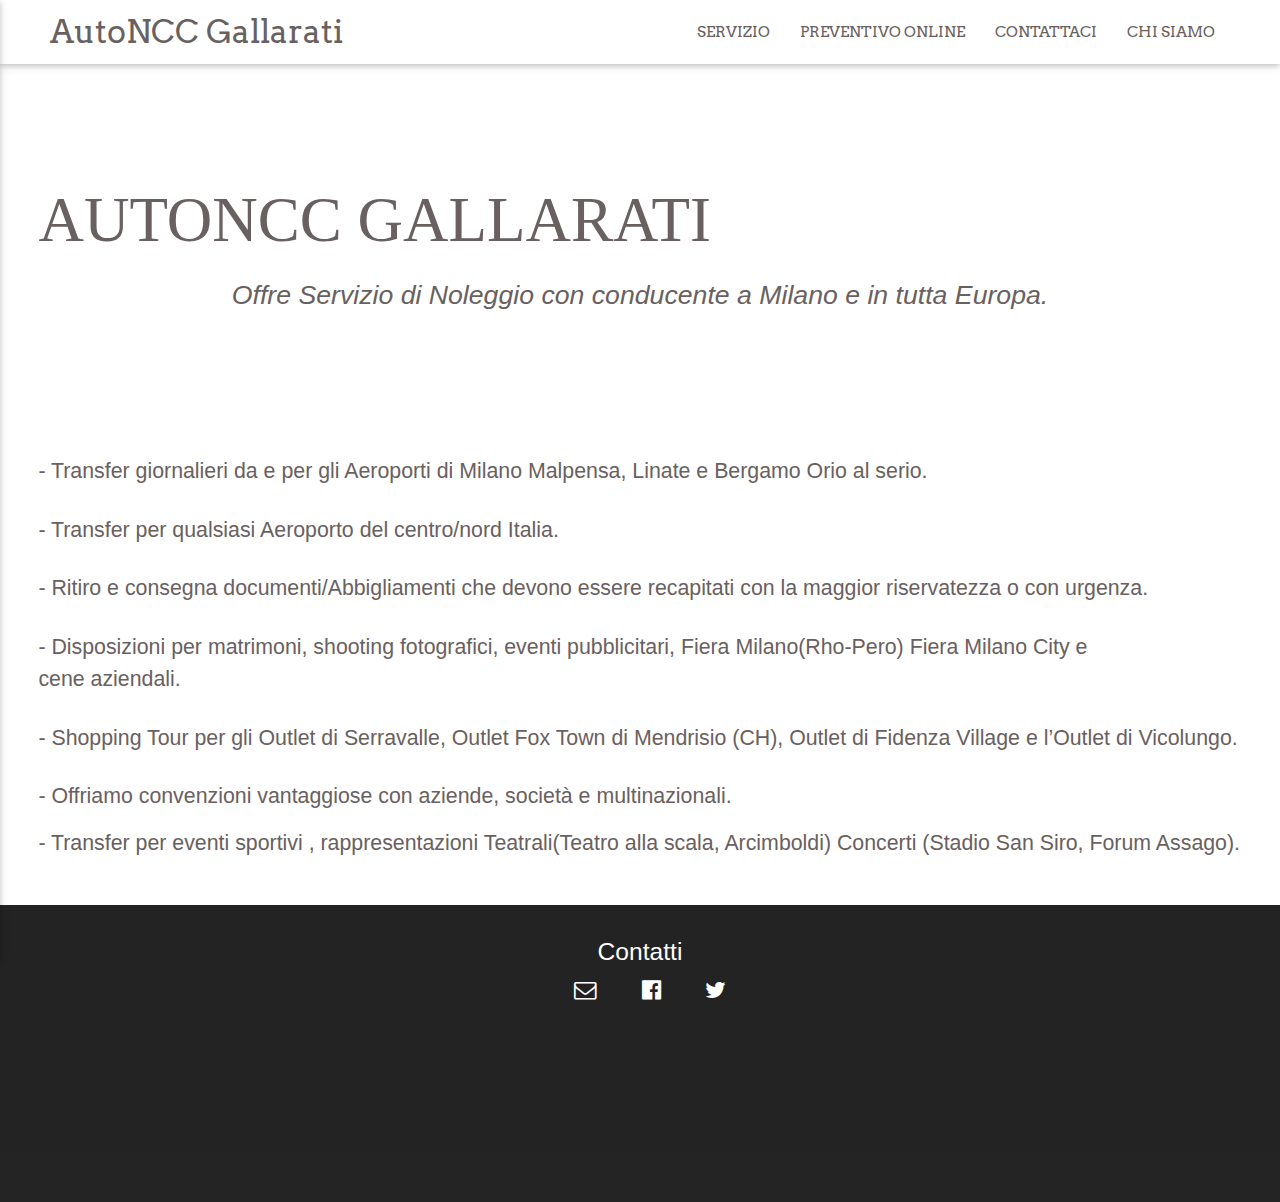
<file: servizi.html>
<!DOCTYPE HTML>
<HTML>
<HEAD>
	
  <meta http-equiv="Content-Type" content="text/html; charset=UTF-8"/>
  <meta name="viewport" content="width=device-width, initial-scale=1, maximum-scale=1.0, user-scalable=no"/>
  <title>Autoservice Gallarati | autonoleggio con conducente, transfer e disposizione per eventi</title>
  <meta name="description" content="Noleggia un auto con conducente, quando desideri e ovunque tu sia a prezzi convenienti"/> 

  <!-- CSS  -->
  <link href="https://fonts.googleapis.com/icon?family=Material+Icons" rel="stylesheet">
  <link href="css/materialize.css" type="text/css" rel="stylesheet" media="screen,projection"/>
  <link href="css/style.css" type="text/css" rel="stylesheet" media="screen,projection"/>

<!-- google fonts-->
  <link href="https://fonts.googleapis.com/css?family=Arvo:400i|Handlee" rel="stylesheet">

  <!-- fonts awesome-->
  <link rel="stylesheet" href="font-awesome/css/font-awesome.min.css">

</HEAD>
<BODY LANG="it-IT" DIR="LTR">
<!--sumome-->
<script src="//load.sumome.com/" data-sumo-site-id="ecab256ad79005ec020a02e7274d483045ebe5875250c54cc8be2572bfbb3ebf" async="async"></script>

<!-- fixed navbar-->
  <div class="navbar-fixed">
    <nav>
      <div class="nav-wrapper white">
        <a href="index.html" class="brand-logo">AutoNCC Gallarati</a>
        <a href="#" data-activates="mobile-demo" class="button-collapse"><i class="material-icons">menu</i></a>
        <ul class="right hide-on-med-and-down">
          <li><a href="servizio.html">SERVIZIO</a></li>
          <li><a href="https://autoservicegallarati.typeform.com/to/vzFYpQ" data-mode="2" target="_blank">PREVENTIVO ONLINE</a></li>
          <li><a href="con_tattaci.html">CONTATTACI</a></li>
          <li><a href="chi_siamo.html">CHI SIAMO</a></li>
        </ul>
      <ul class="side-nav" id="mobile-demo">
        <li><a href="#">SERVIZIO</a></li>
          <li><a href="https://autoservicegallarati.typeform.com/to/vzFYpQ" data-mode="2" target="_blank">PREVENTIVO ONLINE</a></li>
          <li><a href="con_tattaci.html">CONTATTACI</a></li>
          <li><a href="chi_siamo.html">CHI SIAMO</a></li>
        </ul>
      </ul>
      </div>
    </nav>
  </div>

	
</HEAD>
<BODY LANG="it-IT" DIR="LTR">

<P ALIGN=CENTER STYLE="margin-bottom: 0cm"><BR>
</P>
<P ALIGN=CENTER STYLE="margin-bottom: 0cm"><BR>
</P>
<div class="container-pers">
<h1> <font  font-family="Arvo" COLOR="#696060">AUTONCC
GALLARATI</h1> <P ALIGN=CENTER STYLE="margin-bottom: 0cm"><FONT COLOR="#696060"><FONT FACE="Arimo, sans-serif"><FONT SIZE=5 STYLE="font-size: 20pt"><font-side: 3cm><I <i>Offre Servizio di Noleggio con conducente a Milano e
in tutta Europa.</i>
</div>

<P ALIGN=CENTER STYLE="margin-bottom: 0cm"><BR>
</P>

<P ALIGN=CENTER STYLE="margin-bottom: 0cm"><BR>
</P>
<div class="container-pers">
<UL><li>
	<LI><P ALIGN=left STYLE="margin-bottom: 0cm"><FONT FACE="Arimo, sans-serif"><FONT SIZE=4 STYLE="font-size: 16pt">- Transfer
	giornalieri da e per gli Aeroporti di Milano Malpensa, Linate e
	Bergamo Orio al serio.</FONT></FONT></P>
	<P ALIGN=left STYLE="margin-bottom: 0cm"></P>
	<LI><P ALIGN= STYLE="margin-bottom: 0cm"><FONT FACE="Arimo, sans-serif"><FONT SIZE=4 STYLE="font-size: 16pt">- Transfer
	per qualsiasi Aeroporto del centro/nord Italia.</FONT></FONT></P>

	<LI><P ALIGN=left STYLE="margin-bottom: 0cm"><FONT FACE="Arimo, sans-serif"><FONT SIZE=4 STYLE="font-size: 16pt">- Ritiro
	e consegna documenti/Abbigliamenti che devono essere recapitati
	con la maggior riservatezza o con  urgenza.</FONT></FONT></P>
	<P ALIGN=left STYLE="margin-bottom: 0cm"></P>
	<LI><P ALIGN=left STYLE="margin-bottom: 0cm"><FONT FACE="Arimo, sans-serif"><FONT SIZE=4 STYLE="font-size: 16pt">- Disposizioni
	per matrimoni, shooting fotografici, eventi pubblicitari, Fiera
	Milano(Rho-Pero) Fiera Milano City  e <br> cene aziendali.</FONT></FONT></P>
	<P ALIGN=LEFT STYLE="margin-bottom: 0cm"></P>
	<LI><P ALIGN=left STYLE="margin-bottom: 0cm"><FONT FACE="Arimo, sans-serif"><FONT SIZE=4 STYLE="font-size: 16pt"><FONT COLOR="696060"><SPAN STYLE="font-style: normal"><SPAN STYLE="font-weight: normal">- Shopping
	Tour  per gli Outlet di Serravalle, Outlet Fox Town di Mendrisio
	(CH), Outlet di Fidenza Village e l&rsquo;Outlet di Vicolungo.</SPAN></SPAN></FONT>
	</FONT></FONT>
	</P>
	<P ALIGN=LEFT STYLE="margin-bottom: 0cm"></P>
	<LI><P ALIGN=left STYLE="margin-bottom: 0cm"><FONT FACE="Arimo, sans-serif"><FONT SIZE=4 STYLE="font-size: 16pt">- Offriamo convenzioni vantaggiose con aziende, società e multinazionali.</SPAN></SPAN></FONT>
	</FONT></FONT>
	</P>
	<P ALIGN=LEFT STYLE="margin-bottom: 0cm"></P>
	<LI><P ALIGN=left STYLE="margin-bottom: 0cm"><FONT FACE="Arimo, sans-serif"><FONT SIZE=4 STYLE="font-size: 16pt">- Transfer
	per eventi sportivi , rappresentazioni Teatrali(Teatro alla scala,
	Arcimboldi) Concerti (Stadio San Siro, Forum Assago).</FONT></FONT></P>
	<P ALIGN=LEFT STYLE="margin-bottom: 0cm"></P>
	<P ALIGN=LEFT STYLE="margin-bottom: 0cm"></P>
	</li>
</UL>
</div>
<P ALIGN=LEFT STYLE="margin-bottom: 0cm"><BR>
</P>

<!--footer-->
  <footer class="page-footer ">
    <div class="container">
      <div class="row">
        <div class="col l12 s12 center">
          <h5 class="white-text">Contatti</h5>
          <a href="mailto:autorentgallarati@libero.it" class="social-icon"><i class="fa fa-envelope-o"></i></a>
         <a href="https://www.facebook.com" class="social-icon"><i class="fa fa-facebook-official" aria-hidden="true"></i></a>
         <a href="https://twitter.com" class="social-icon"><i class="fa fa-twitter" aria-hidden="true"></i>
          <p class="grey-text text-lighten-4"></p>


        </div>
        
      </div>
    </div>
    <div class="footer-copyright">
      <div class="container">
     2017 &copyright <a class="brown-text text-lighten-3" href="http://materializecss.com">hp</a>
      </div>
    </div>
  </footer>
  
<!--  Scripts-->
  <script src="https://code.jquery.com/jquery-2.1.1.min.js"></script>
  <script src="js/materialize.js"></script>
  <script src="js/init.js"></script>
  <script>(function(){var qs,js,q,s,d=document,gi=d.getElementById,ce=d.createElement,gt=d.getElementsByTagName,id='typef_orm',b='https://s3-eu-west-1.amazonaws.com/share.typeform.com/';if(!gi.call(d,id)){js=ce.call(d,'script');js.id=id;js.src=b+'share.js';q=gt.call(d,'script')[0];q.parentNode.insertBefore(js,q)}id=id+'_';if(!gi.call(d,id)){qs=ce.call(d,'link');qs.rel='stylesheet';qs.id=id;qs.href=b+'share-button.css';s=gt.call(d,'head')[0];s.appendChild(qs,s)}})()</script>

</BODY>
</HTML>
</file>
<file: css/style.css>
/* Custom Stylesheet */
/**
 * Use this file to override Materialize files so you can update
 * the core Materialize files in the future
 *
 * Made By MaterializeCSS.com
 */

body {
  font-family: 'Gentium Basic', serif;
}
nav ul a,
nav .brand-logo {
  color: #696060;
}
nav ul a,
nav .brand-logo {
  font-family:'Arvo', serif;
}

nav .nav-wrapper {
    padding: 0 50px;
}
p {
  line-height: 2rem;
}

.button-collapse {
  color: #696060;
}

.parallax-container {
  min-height: 390px;
  line-height: 0;
  height: auto;
  color: rgba(255,255,255,.9);
}
  
  .section-intro {
    height: 100%;
    width: 100%;
  }

  .header { margin-top: 20%; }

  .header-subtitle { margin-top: 35%; }
  { font-size: 1.3em; }

@media only screen and (max-width : 992px) {
  .parallax-container .section {
    position: absolute;
    top: 40%;
  }
  #index-banner .section {
    top: 10%;
  }
}

@media only screen and (max-width : 600px) {
  #index-banner .section {
    top: 0;
  }
}
 .col-servizio {
  margin-top: 0px;
  margin-bottom: 100px;
 }

 .nav-wrapper {
  padding: 0 10px;
 }
 
}


.icon-block {
  padding: 0 15px;
}
.icon-block .material-icons {
  font-size: inherit;
}

#servizio h5 {
  font-size: 1.3em;
  line-height: 1.5em;
}

.section-registrazione {
  width: 100%;
  height: 100%;
}

.btn-registrazione {
width: 100%;
}

footer.page-footer {
  margin: 0;
  background-color: #232323;

}

.social-icon{
  font-size: 1.5em;
  color: #fff;
  padding: 0 20px;
}
.social-icon:hover {
  color: #ef3550;
}

.container-pers {
  margin-left:3%;
  margin-right:3%;
  }
</file>
